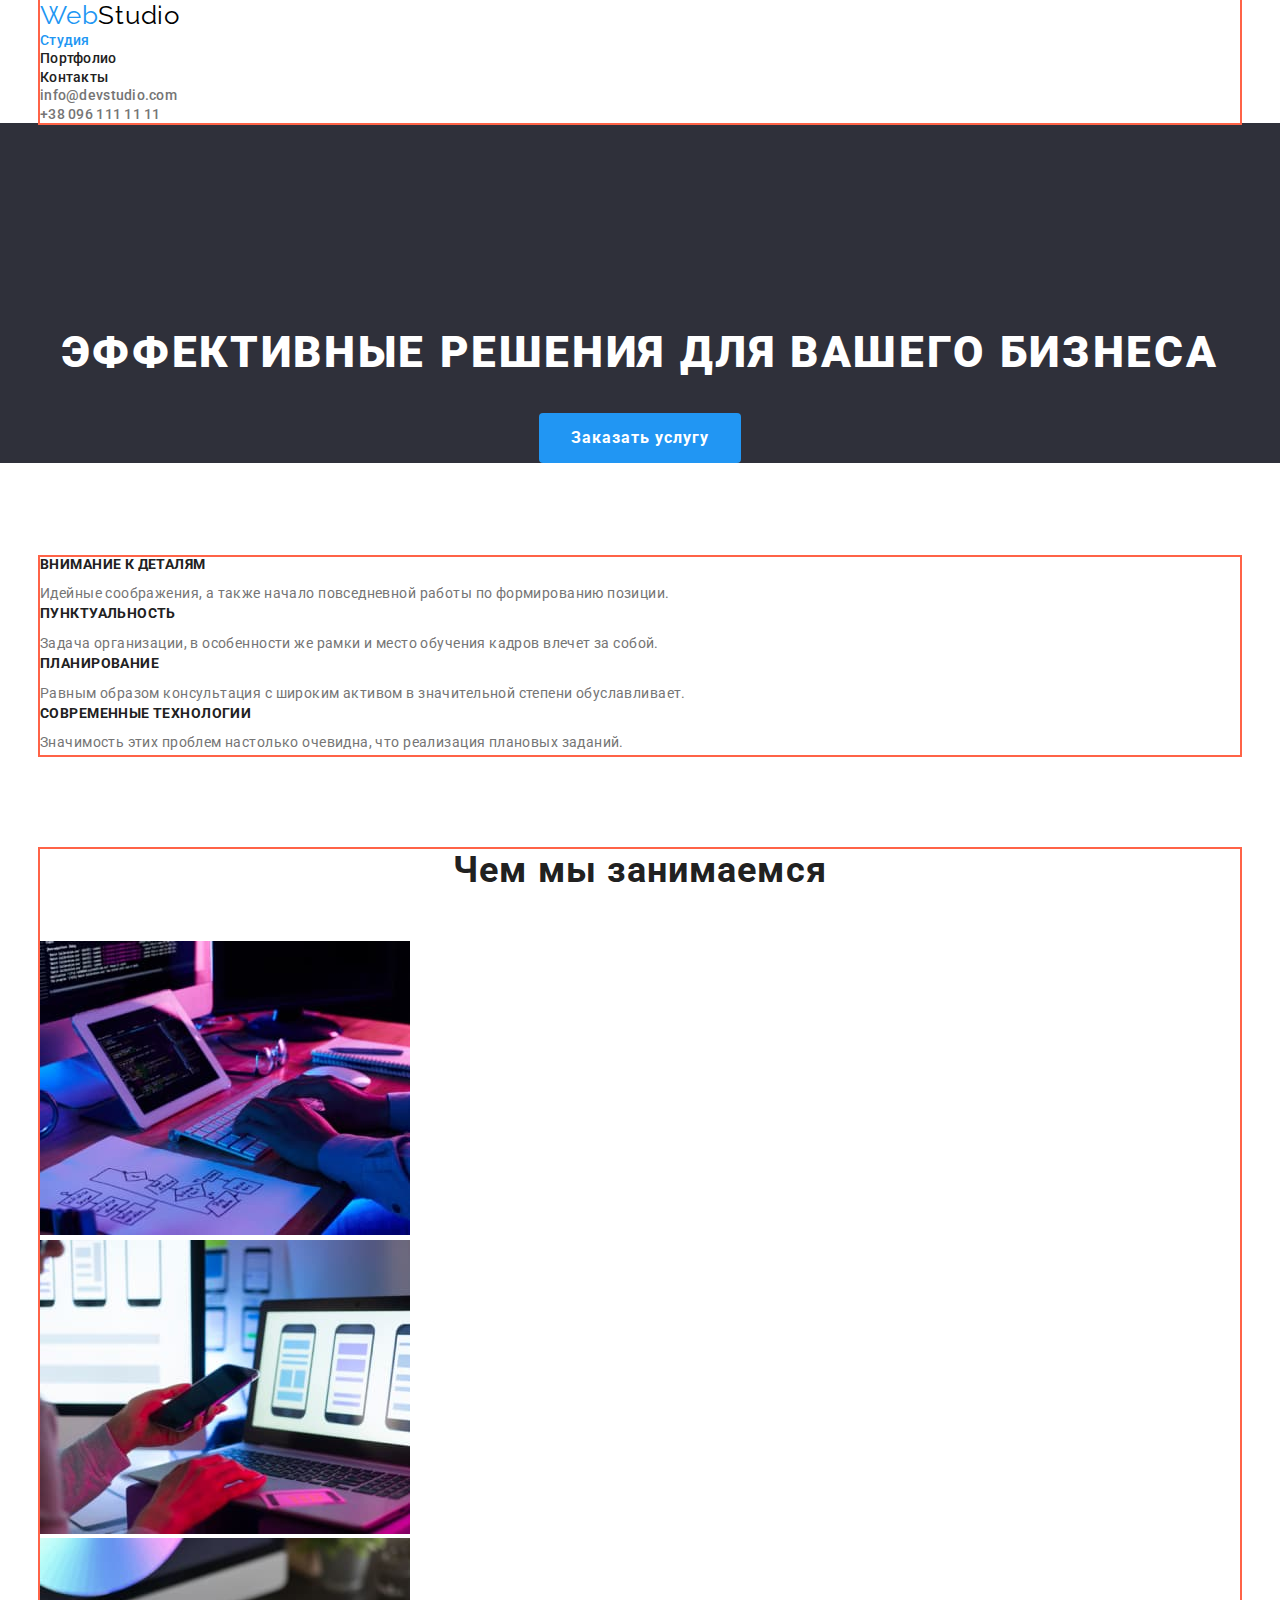
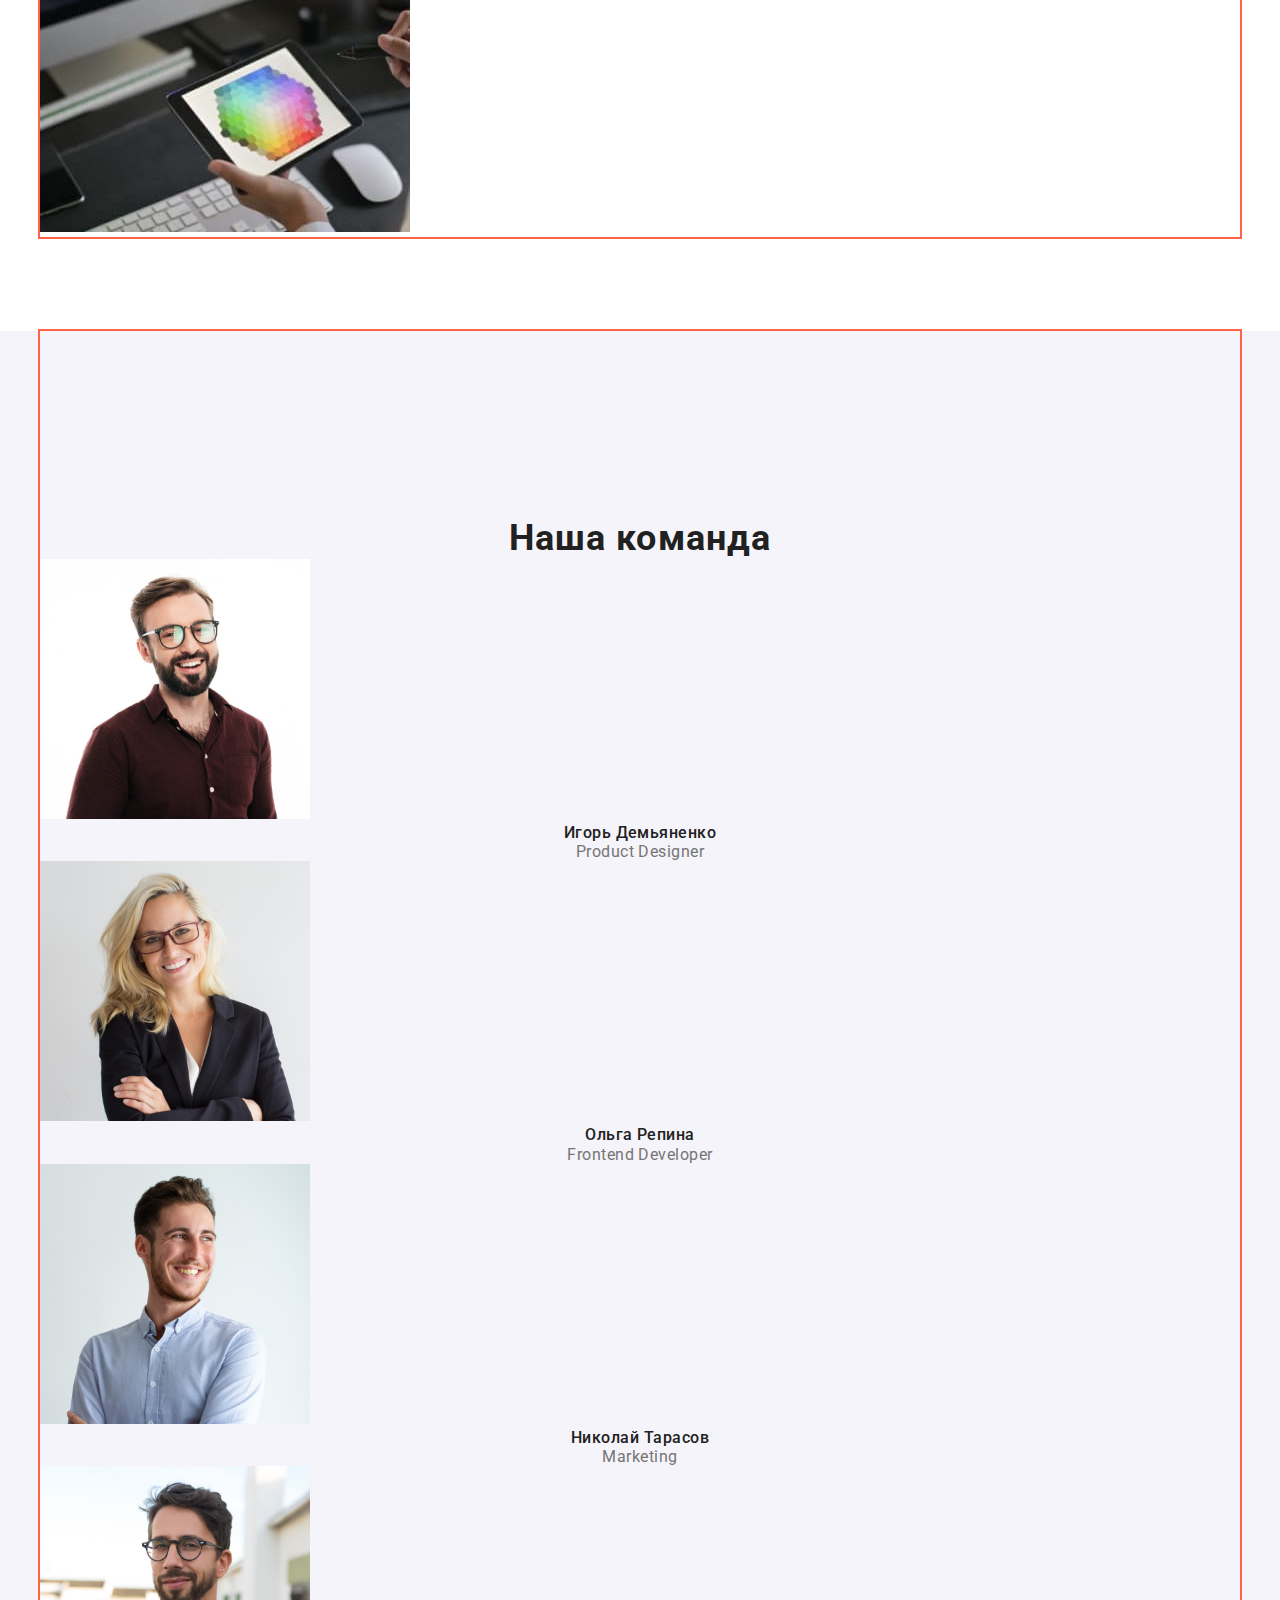
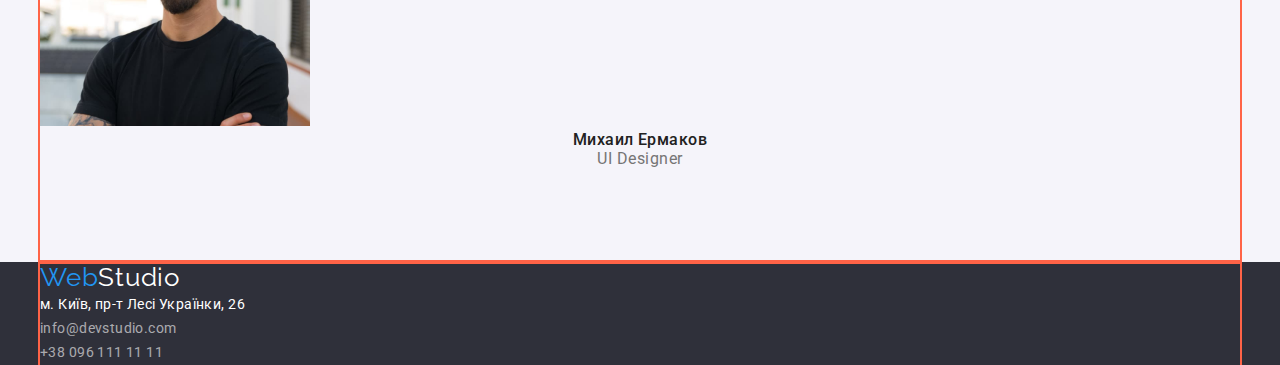
<file: index.html>
<!DOCTYPE html>
<html lang="ru">
<head>
    <meta charset="UTF-8">
    <meta http-equiv="X-UA-Compatible" content="IE=edge">
    <meta name="viewport" content="width=device-width, initial-scale=1.0">
    <title>Document</title>
    <link href="https://fonts.googleapis.com/css2?family=Raleway:wght@700&family=Roboto:wght@400;500;700;900&display=swap"
        rel="stylesheet">
    <link rel="stylesheet" href="https://cdnjs.cloudflare.com/ajax/libs/modern-normalize/1.1.0/modern-normalize.min.css">
    <link rel="stylesheet" href="./css/styles.css">
</head>
<body class="page">
    <!--Шапка-->
    <header class="page-header">
        <div class="container">
            <a href="./index.html" class="logo">
                <span class="logo accent">Web</span><span class="logo primary">Studio</span>
            </a>
            
            <!--Навигация по сайту-->
            <nav>
                <ul class="site-nav list">
                    <li><a href="./index.html" class="link curent">Студия</a></li>
                    <li><a href="./portfolio.html" class="link">Портфолио</a></li>
                    <li><a href="" class="link">Контакты</a></li>
                </ul>
            </nav>
            
            <!--Почта, телефон-->
            <ul class="site-contact list">
                <li><a href="mailto:info@devstudio.com" class="link">info@devstudio.com</a></li>
                <li><a href="tel:+380961111111" class="link">+38 096 111 11 11</a></li>
            </ul>
        </div> 
    </header>

    <!--Основная часть страницы-->
    <main>
        <!--Заголовок и кнопка заказа-->
        <section class="section bgc">
            <h1 class="section-title color">Эффективные решения для вашего бизнеса</h1>
            <button type="button" class="button primary">Заказать услугу</button>
        </section>

        <!--Перечень преимуществ-->
        <section class="section">
            <div class="container">
                <h2 hidden class="section-title">Перечень преимуществ</h2>
                <ul class="feature-list list">
                    <li>
                        <h3 class="title">Внимание к деталям</h3>
                        <p class="text">Идейные соображения, а также начало повседневной работы по формированию позиции.</p>
                    </li>
                    <li>
                        <h3 class="title">Пунктуальность</h3>
                        <p class="text">Задача организации, в особенности же рамки и место обучения кадров влечет за собой.</p>
                    </li>
                    <li>
                        <h3 class="title">Планирование</h3>
                        <p class="text">Равным образом консультация с широким активом в значительной степени обуславливает.</p>
                    </li>
                    <li>
                        <h3 class="title">Современные технологии</h3>
                        <p class="text">Значимость этих проблем настолько очевидна, что реализация плановых заданий.</p>
                    </li>
                </ul>
            </div>
        </section>

        <!--Визуальное отображение видов работ-->
        <section class="section">
            <div class="container">
                <h2 class="section-title">Чем мы занимаемся</h2>
                <ul class="list">
                    <li><img src="./images/box1.jpg" alt="Рабочее место программиста: монитор, планшет, клавиатура. Набирает код"
                            width="370"></li>
                    <li><img src="./images/box2.jpg" alt="Человек сидит за ноутбуком и держит телефон в руке" width="370"></li>
                    <li><img src="./images/box3.jpg" alt="Человек держит планшет в руке на котором изображена палитра цветов"
                            width="370"></li>
                </ul>
            </div>
        </section>

        <!--Команда-->
        <section class="hero">
            <div class="container">
                <h2 class="hero-title">Наша команда</h2>
                <ul class="list">
                    <li>
                        <img src="./images/img1.jpg" alt="Парень в коричневой рубашке" width="270">
                        <h3 class="hero-name">Игорь Демьяненко</h3>
                        <p class="hero-text">Product Designer</p>
                    </li>
                
                    <li>
                        <img src="./images/img2.jpg" alt="Девушка в черном пиджаке" width="270">
                        <h3 class="hero-name">Ольга Репина</h3>
                        <p class="hero-text">Frontend Developer</p>
                    </li>
                
                    <li>
                        <img src="./images/img3.jpg" alt="Парень в белой рубашке" width="270">
                        <h3 class="hero-name">Николай Тарасов</h3>
                        <p class="hero-text">Marketing</p>
                    </li>
                
                    <li>
                        <img src="./images/img4.jpg" alt="Парень в черной футболке" width="270">
                        <h3 class="hero-name">Михаил Ермаков</h3>
                        <p class="hero-text">UI Designer</p>
                    </li>
                </ul>
            </div>
        </section>
    </main>

    <!--Адрес и контактные данные-->
    <footer class="address">
        <div class="container">
            <a href="./index.html">
                <span class="logo accent">Web</span><span class="logo secondary">Studio</span>
            </a>
            
            <address>
                <ul class="footer list">
                    <li>
                        <a href="https://goo.gl/maps/WnCSjLdnpwzuzcvMA" target="_blank" rel="noopener noreferrer" class="gps">м.
                            Київ, пр-т Лесі Українки,
                            26</a>
                    </li>
                    <li>
                        <a href="mailto:info@devstudio.com" class="link">info@devstudio.com</a>
                    </li>
                    <li>
                        <a href="tel:+380961111111" class="link">+38 096 111 11 11</a>
                    </li>
                </ul>
            </address>
        </div>
    </footer>
</body>
</html>
</file>
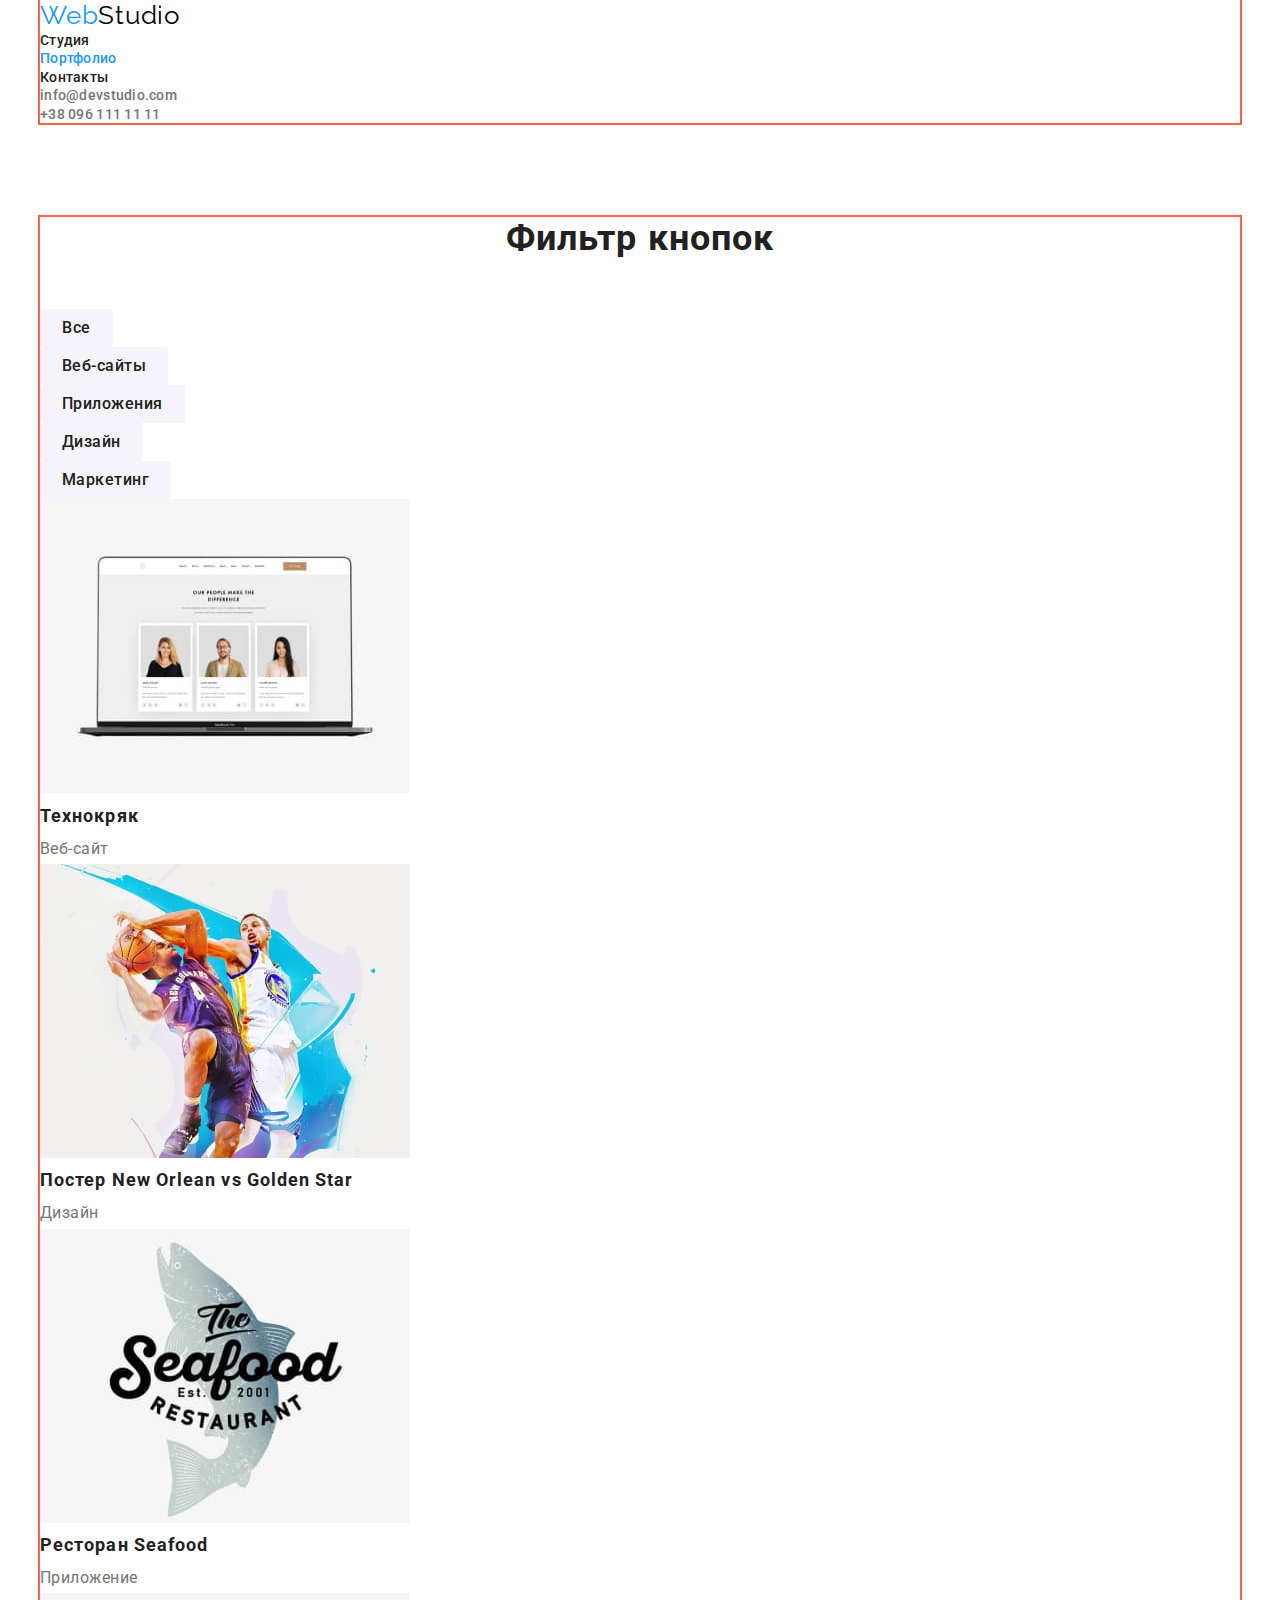
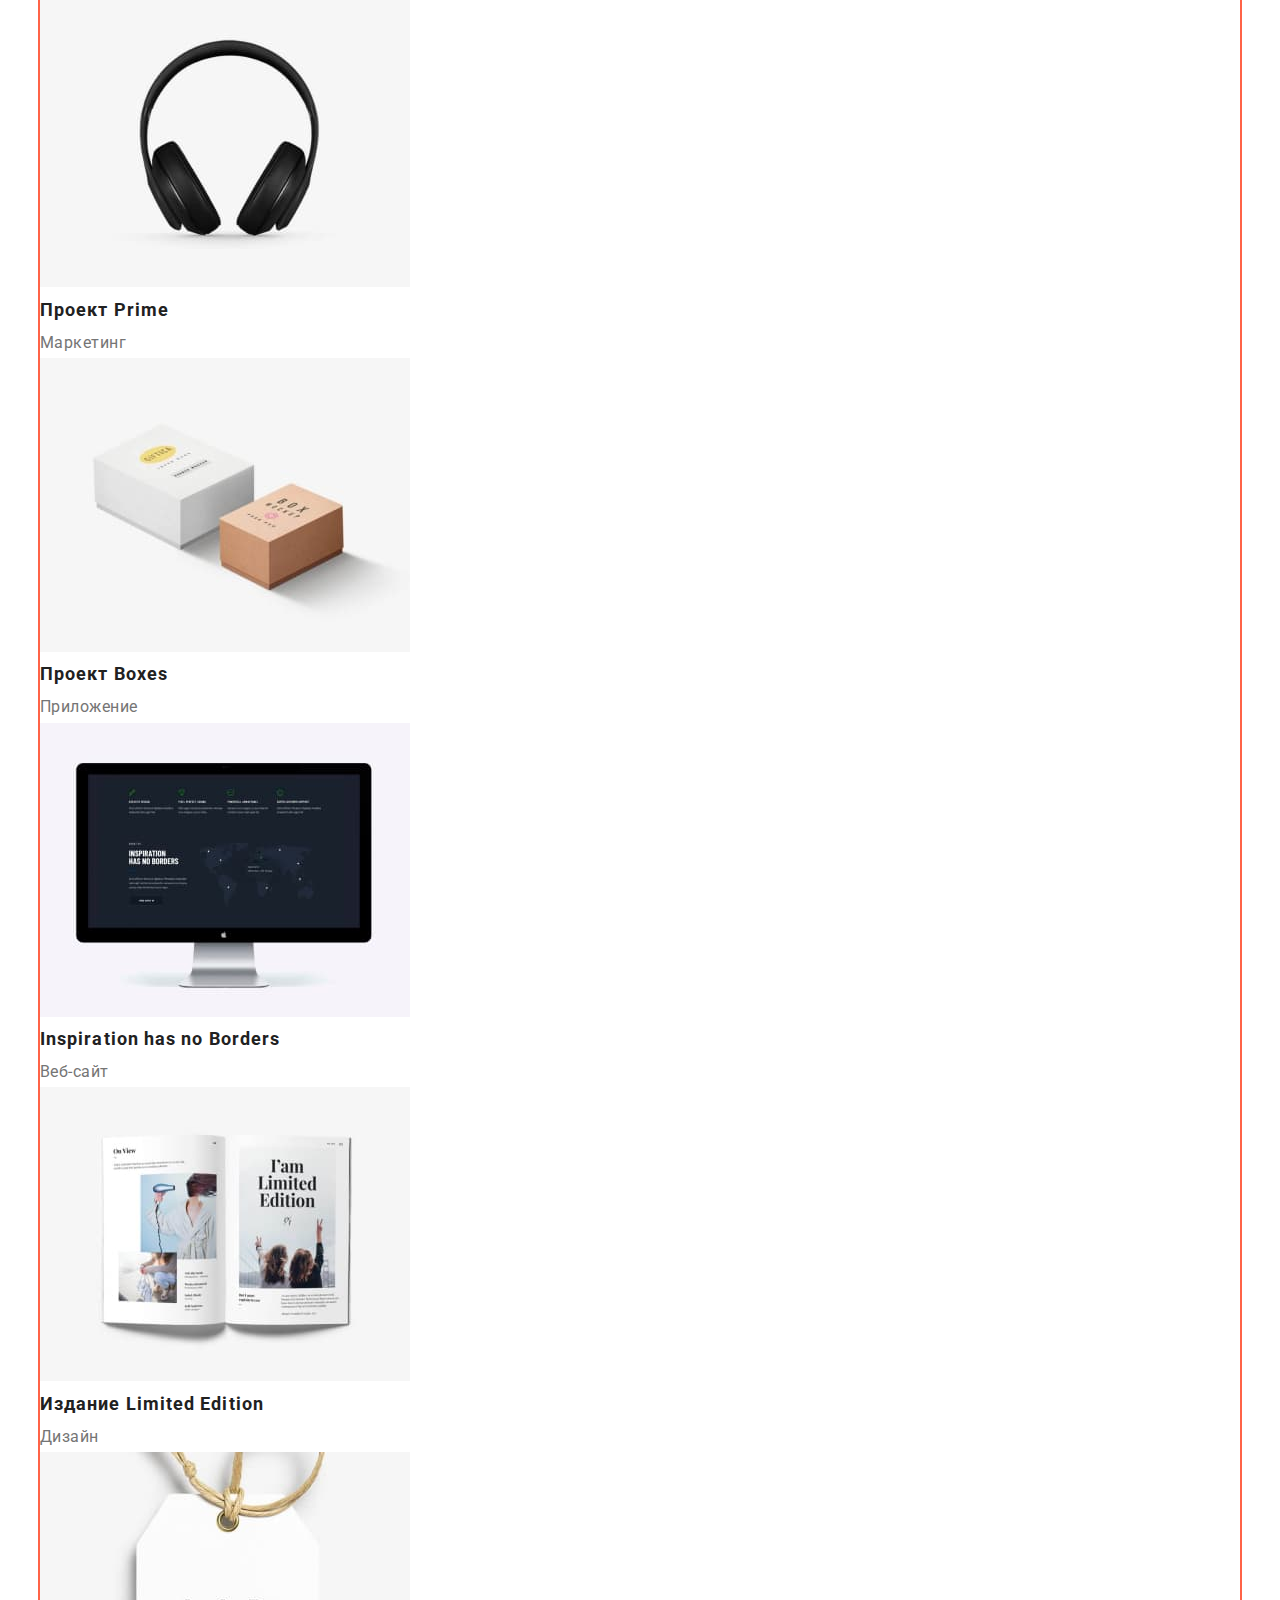
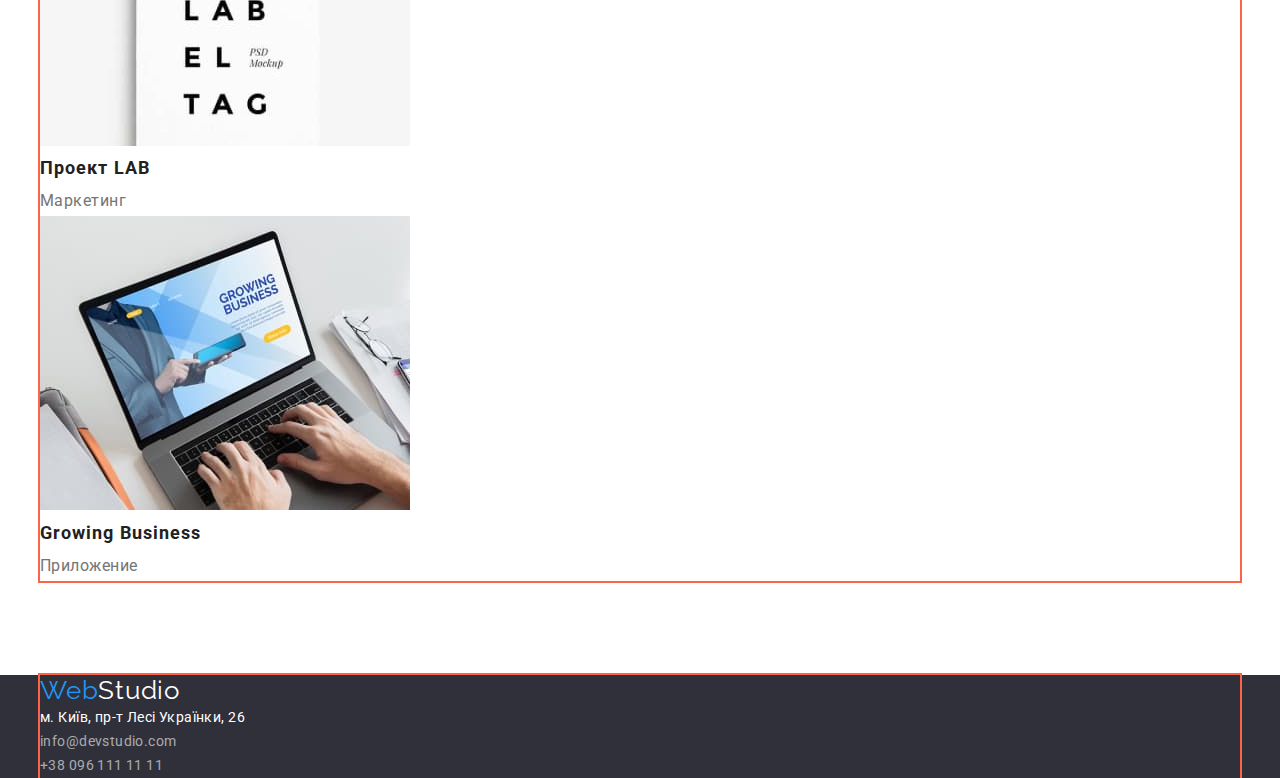
<file: portfolio.html>
<!DOCTYPE html>
<html lang="ru">

<head>
    <meta charset="UTF-8">
    <meta http-equiv="X-UA-Compatible" content="IE=edge">
    <meta name="viewport" content="width=device-width, initial-scale=1.0">
    <title>Document</title>
    <link href="https://fonts.googleapis.com/css2?family=Raleway:wght@700&family=Roboto:wght@400;500;700;900&display=swap"
        rel="stylesheet">
    <link rel="stylesheet" href="https://cdnjs.cloudflare.com/ajax/libs/modern-normalize/1.1.0/modern-normalize.min.css">
    <link rel="stylesheet" href="./css/styles.css">
</head>

<body class="page">
    <!--Шапка-->
    <header class="page-header section">
        <div class="container">
            <a href="./index.html" class="logo">
                <span class="logo accent">Web</span><span class="logo primary">Studio</span>
            </a>
            
            <!--Навигация по сайту-->
            <nav>
                <ul class="site-nav list">
                    <li><a href="./index.html" class="link">Студия</a></li>
                    <li><a href="./portfolio.html" class="link curent">Портфолио</a></li>
                    <li><a href="" class="link">Контакты</a></li>
                </ul>
            </nav>
            
            <!--Почта, телефон-->
            <ul class="site-contact list">
                <li><a href="mailto:info@devstudio.com" class="link">info@devstudio.com</a></li>
                <li><a href="tel:+380961111111" class="link">+38 096 111 11 11</a></li>
            </ul>
        </div>
    </header>

    <main>
        <!-- Фильтр кнопок -->
        <section class="section">
            <div class="container">
                <h1 class="section-title">Фильтр кнопок</h1>
                <ul class="list">
                    <li>
                        <button type="button" class="button secondary">Все</button>
                    </li>
                    <li>
                        <button type="button" class="button secondary">Веб-сайты</button>
                    </li>
                    <li>
                        <button type="button" class="button secondary">Приложения</button>
                    </li>
                    <li>
                        <button type="button" class="button secondary">Дизайн</button>
                    </li>
                    <li>
                        <button type="button" class="button secondary">Маркетинг</button>
                    </li>
                </ul>
                <ul class="list">
                    <li>
                        <img src="./images/img01.jpg" alt="Экран ноутбука" width="370">
                        <h2 class="product">Технокряк</h2>
                        <p class="product-text">Веб-сайт</p>
                    </li>
                    <li>
                        <img src="./images/img02.jpg" alt="Баскетболисты" width="370">
                        <h2 class="product">Постер New Orlean vs Golden Star</h2>
                        <p class="product-text">Дизайн</p>
                    </li>
                    <li>
                        <img src="./images/img03.jpg" alt="Лого ресторана" width="370">
                        <h2 class="product">Ресторан Seafood</h2>
                        <p class="product-text">Приложение</p>
                    </li>
                    <li>
                        <img src="./images/img04.jpg" alt="Наушники" width="370">
                        <h2 class="product">Проект Prime</h2>
                        <p class="product-text">Маркетинг</p>
                    </li>
                    <li>
                        <img src="./images/img05.jpg" alt="Две коробки" width="370">
                        <h2 class="product">Проект Boxes</h2>
                        <p class="product-text">Приложение</p>
                    </li>
                    <li>
                        <img src="./images/img06.jpg" alt="Экран монитора" width="370">
                        <h2 class="product">Inspiration has no Borders</h2>
                        <p class="product-text">Веб-сайт</p>
                    </li>
                    <li>
                        <img src="./images/img07.jpg" alt="Журнал" width="370">
                        <h2 class="product">Издание Limited Edition</h2>
                        <p class="product-text">Дизайн</p>
                    </li>
                    <li>
                        <img src="./images/img08.jpg" alt="Бирка" width="370">
                        <h2 class="product">Проект LAB</h2>
                        <p class="product-text">Маркетинг</p>
                    </li>
                    <li>
                        <img src="./images/img09.jpg" alt="Ноутбук" width="370">
                        <h2 class="product">Growing Business</h2>
                        <p class="product-text">Приложение</p>
                    </li>
                </ul>
            </div>
        </section>
    </main>

    <footer class="address">
        <div class="container">
            <a href="./index.html">
                <span class="logo accent">Web</span><span class="logo secondary">Studio</span>
            </a>
            
            <address>
                <ul class="footer list">
                    <li>
                        <a href="https://goo.gl/maps/WnCSjLdnpwzuzcvMA" target="_blank" rel="noopener noreferrer" class="gps">м.
                            Київ, пр-т Лесі Українки,
                            26</a>
                    </li>
                    <li>
                        <a href="mailto:info@devstudio.com" class="link">info@devstudio.com</a>
                    </li>
                    <li>
                        <a href="tel:+380961111111" class="link">+38 096 111 11 11</a>
                    </li>
                </ul>
            </address>
        </div>
    </footer>
</body>
</html>
</file>
<file: css/styles.css>
:root {
    --primary-text-color: #757575;
    --title-text-color: #212121;
    --accent-color: #2196F3;
    --background-color: #2F303A;
    --white-text-color: #FFFFFF;
    --adrress-link-color: rgba(255, 255, 255, 0.6);
    --button-bgc: #F5F4FA;
    --logo-color-primary: #000000;
}

body {
    color: var(--primary-text-color);

    font-family: Roboto, sans-serif;
}

h1,h2,h3,p,ul {
    margin: 0;
    padding: 0;
}

/* .logo {
    font-family: Raleway, sans-serif;
} */

.logo.accent {
    color: var(--accent-color);

    font-family: Raleway, sans-serif;
    font-size: 26px;
    line-height: 1.19;
    letter-spacing: 0.03em;
}

.logo.primary {
    color: var(--logo-color-primary);

    font-family: Raleway, sans-serif;
    font-size: 26px;
    line-height: 1.19;
    letter-spacing: 0.03em;
}

.logo.secondary {
    color: var(--white-text-color);

    font-family: Raleway, sans-serif;
    font-size: 26px;
    line-height: 1.19;
    letter-spacing: 0.03em;
}

.list {
    list-style: none;
}

/* site-nav */
.site-nav .link {
    color: var(--title-text-color);

    font-weight: 500;
    font-size: 14px;
    line-height: 1.14;
    letter-spacing: 0.02em;
}

.site-nav .link.curent {
    color: var(--accent-color);
    
}
/* site-contact */

.site-contact .link {
    color: var(--primary-text-color);

    font-weight: 500;
    font-size: 14px;
    line-height: 1.14;
    letter-spacing: 0.02em;
}

.site-contact .link:hover,
.site-contact .link:focus {
    color: var(--accent-color);
}

.site-nav .link:hover,
.site-nav .link:focus {
    color: var(--accent-color);
}

/* section */

.section {
    margin-bottom: 94px;
}

.container {
    margin-left: auto;
    margin-right: auto;
    width: 1200px;
    outline: 2px solid tomato
}

.hero .container {
    padding-bottom: 94px;
    padding-top: 186px;
}

.section.bgc {
    background-color: var(--background-color);
    text-align: center;
}

.section-title.color {
    color: var(--white-text-color);

    font-weight: 900;
    font-size: 44px;
    line-height: 1.36;
    text-align: center;
    letter-spacing: 0.06em;
    text-transform: uppercase;

    margin-bottom: 30px;
    padding-top: 200px;
}
.section-title {
    margin-top: 0;
    margin-bottom: 50px;
    color: var(--title-text-color);

    font-weight: 700;
    font-size: 36px;
    line-height: 1.17;
    text-align: center;
    letter-spacing: 0.03em;
}

/* hero */

.hero {
    background-color: var(--button-bgc);
}

.hero-title {
    color: var(--title-text-color);

    font-weight: 700;
    font-size: 36px;
    line-height: 1.17;
    text-align: center;
    letter-spacing: 0.03em;
}

.hero-name {
    color: var(--title-text-color);

    font-weight: 500;
    font-size: 16px;
    line-height: 1.19;
    text-align: center;
    letter-spacing: 0.03em;
}

.hero-text {
    font-weight: 400;
    font-size: 16px;
    line-height: 1.19;
    text-align: center;
    letter-spacing: 0.03em;
}
/* features */

.feature-list .title {
    color: var(--title-text-color);

    font-weight: 700;
    font-size: 14px;
    line-height: 1.12;
    letter-spacing: 0.03em;
    text-transform: uppercase;
}

.feature-list .text {
    font-weight: 400;
    font-size: 14px;
    line-height: 1.71;
    letter-spacing: 0.03em;
}

.title {
    margin-bottom: 10px;
}

/* footer */

.address {
    background-color: var(--background-color);
}

.footer.list {
    font-style: normal;
    font-weight: 400;
    font-size: 14px;
    line-height: 1.71;
    letter-spacing: 0.03em;
}

.address .gps {
    color: var(--white-text-color);
}

.address .link {
    color: var(--adrress-link-color);
}

.address .link:hover,
.address .link:focus {
    color: var(--accent-color);
}

/* button */

.button {
    color: var(--title-text-color);
    background-color: var(--white-text-color);
    
    font-family: inherit;

    display: inline-block;

    border: none;
}

.button.primary {
    color: var(--white-text-color);
    background-color: var(--accent-color);
    

    font-weight: 700;
    font-size: 16px;
    line-height: 1.88;
    display: flex;
    align-items: center;
    text-align: center;
    letter-spacing: 0.06em;

    cursor: pointer;
    margin: 0 auto;
    border-radius: 4px;
    padding: 10px 32px;
    min-width: 200;

}

.button.secondary {
    color: var(--title-text-color);
    background-color: var(--button-bgc);

    font-weight: 500;
    font-size: 16px;
    line-height: 1.63;
    text-align: center;
    letter-spacing: 0.03em;

    cursor: pointer;
    border-radius: 4px;
    padding: 6px 22px;
    min-width: 73px;
}

.button.secondary:hover,
.button.secondary:focus {
    color: var(--white-text-color);
    background-color: var(--accent-color);
}

/* products */

.product {
    color: var(--title-text-color);

    font-weight: 700;
    font-size: 18px;
    line-height: 2;
    letter-spacing: 0.06em;
}

.product-text {
    font-weight: 400;
    font-size: 16px;
    line-height: 1.89;
    letter-spacing: 0.03em;
}

a {
    text-decoration: none;
}
</file>
